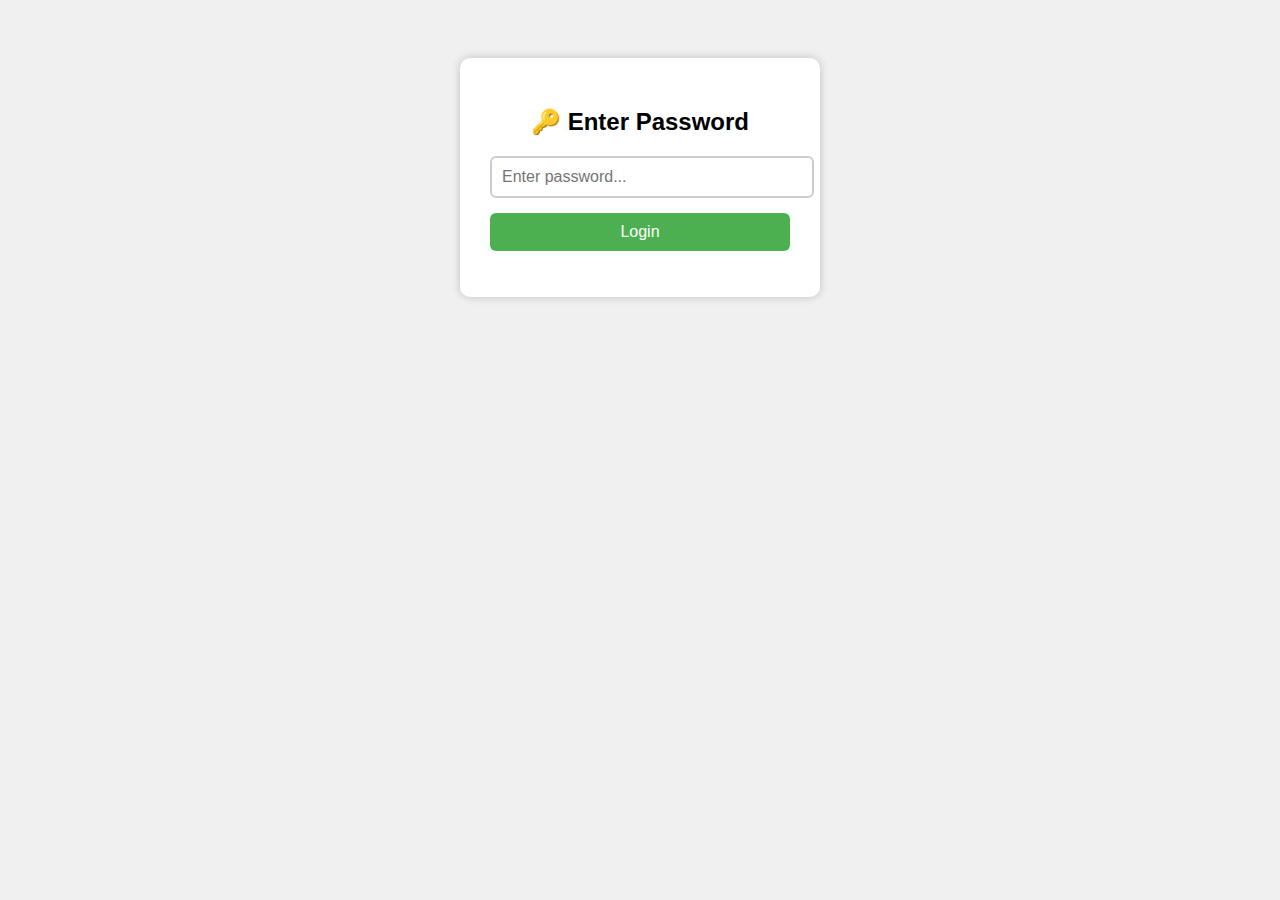
<file: index.html>
<!doctype html>
<html lang="en">
<head>
  <meta charset="utf-8" />
  <title>Password Login</title>
  <style>
    body {
      font-family: Arial, sans-serif;
      text-align: center;
      background: #f0f0f0;
      padding: 50px;
    }
    .box {
      background: white;
      padding: 30px;
      border-radius: 10px;
      max-width: 300px;
      margin: auto;
      box-shadow: 0 0 10px rgba(0,0,0,0.2);
    }
    input {
      width: 100%;
      padding: 10px;
      margin-bottom: 15px;
      border: 2px solid #ccc;
      border-radius: 6px;
      font-size: 16px;
    }
    button {
      padding: 10px;
      width: 100%;
      background: #4CAF50;
      color: white;
      border: none;
      border-radius: 6px;
      font-size: 16px;
      cursor: pointer;
    }
    button:hover {
      background: #45a049;
    }
    #msg {
      margin-top: 10px;
      color: red;
      font-weight: bold;
    }
  </style>
</head>
<body>
  <div class="box">
    <h2>🔑 Enter Password</h2>
    <input type="password" id="passwordInput" placeholder="Enter password..." />
    <button id="loginBtn">Login</button>
    <p id="msg"></p>
  </div>

  <script>
    const correctPassword = "admin1"; // 🔹 هنا حط الباسورد اللي إنت عايزه

    document.getElementById("loginBtn").addEventListener("click", () => {
      const input = document.getElementById("passwordInput").value;
      if (input === correctPassword) {
        window.location.href = "index-html/index.html"; // لو صح → يفتح برنامجك
      } else {
        document.getElementById("msg").textContent = "❌ Wrong password!";
      }
    });
  </script>
</body>
</html>
</file>
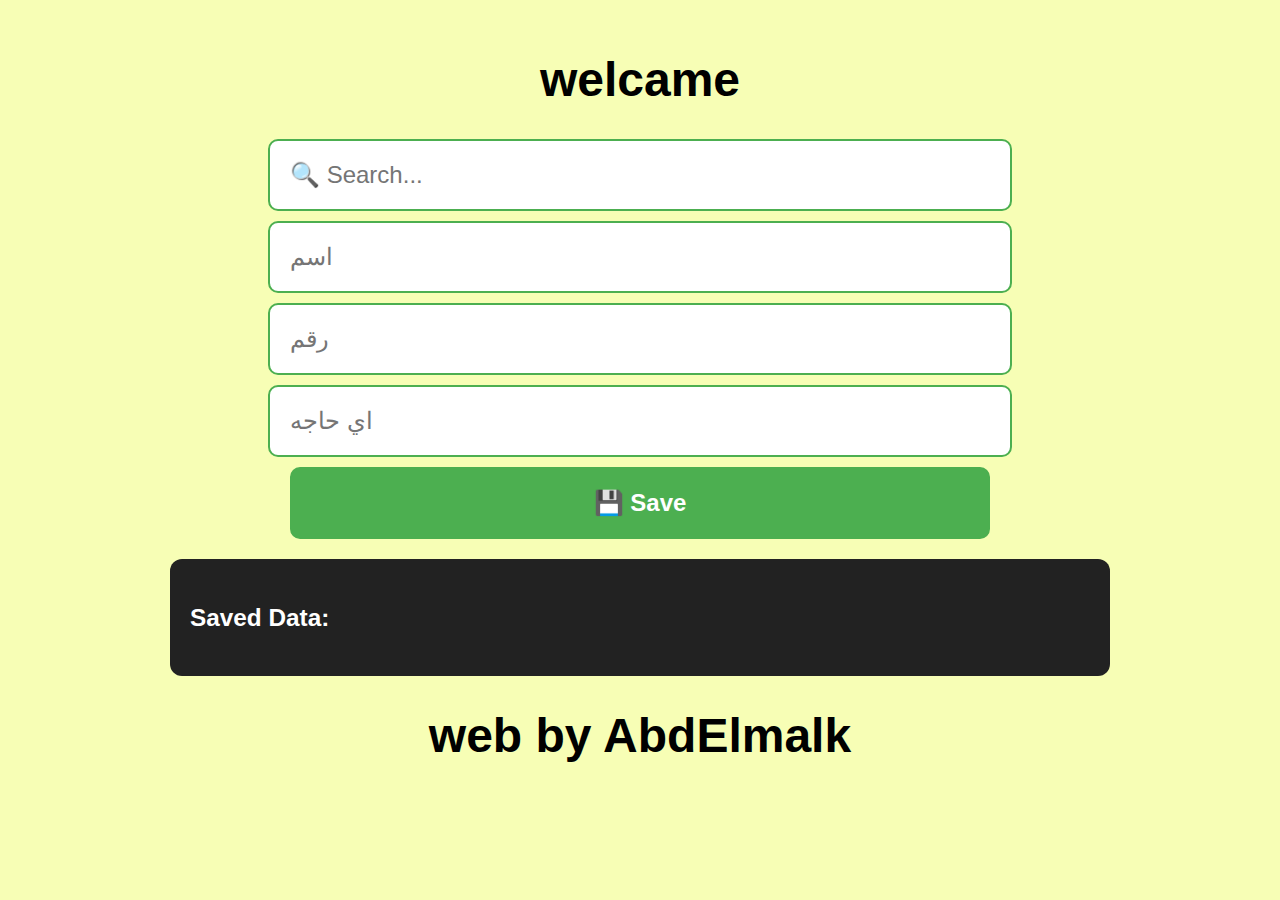
<file: index-html/index.html>
<!doctype html>
<html lang="en">
<head>
  <meta charset="utf-8" />
    <link rel="icon" type="image/png" href="../imges/download.jpg">

  <title>تخزن</title>
  <style>
    body {
      font-family: Arial, sans-serif;
      background:#f7feb5;
      color:#fff;
      margin:0;
      padding:20px;
      text-align:center;
    }
    h1 {
      color:#000000;
      font-size:3rem; /* عنوان كبير */
    }
    input, button {
      padding:20px;  /* أكبر */
      font-size:1.5rem; /* خط كبير */
      margin:10px;
      border-radius:10px;
      border:2px solid #4CAF50;
      width:80%; 
      max-width:700px; /* علشان يبان وسط الشاشة */
      display:block;
      margin-left:auto;
      margin-right:auto;
    }
    button {
      background:#4CAF50;
      color:white;
      font-weight:bold;
      cursor:pointer;
    }
    button:hover { background:#45a049; }
    .list {
      margin-top:20px;
      text-align:left;
      background:#222;
      padding:20px;
      border-radius:12px;
      max-width:900px;
      margin-left:auto;
      margin-right:auto;
      font-size:1.3rem;
    }
    .item {
      background:#333;
      padding:15px;
      margin:10px 0;
      border-left:6px solid #4CAF50;
      display:flex;
      justify-content:space-between;
      align-items:center;
      border-radius:8px;
    }
    .deleteBtn {
      background:#f44336;
      border:none;
      padding:15px 25px;
      color:white;
      border-radius:8px;
      font-size:1.2rem;
      cursor:pointer;
    }

  </style>
</head>
<body>
  <h1>welcame</h1>
 <input id="search" class="search" placeholder="🔍 Search..." />
  <!-- Inputs -->
  <input id="input1" placeholder="اسم" />
  <input id="input2" type="number" placeholder="رقم" />
  <input id="input3" placeholder="اي حاجه" />
  <button id="save">💾 Save</button>

  <!-- Search -->
 

  <!-- List -->
  <div class="list" id="list">
    <h3>Saved Data:</h3>
  </div>
  <div class="by">
    <h1>web by AbdElmalk</h1>
  </div>
  <script>
    let savedData = JSON.parse(localStorage.getItem("entries")) || [];

    function renderList(filter = "") {
      const list = document.getElementById("list");
      list.innerHTML = "<h3>Saved Data:</h3>";
      savedData.forEach((entry, index) => {
        const text = `${entry.input1} ${entry.input2} ${entry.input3}`.toLowerCase();
        if (text.includes(filter.toLowerCase())) {
          const div = document.createElement("div");
          div.className = "item";
          div.innerHTML = `
            <div>
              <span><b>اسم:</b> ${entry.input1}</span>
              <span><b>رقم:</b> ${entry.input2}</span>
              <span><b>اي حاجه:</b> ${entry.input3}</span>
            </div>
            <button class="deleteBtn" data-index="${index}">Delete</button>
          `;
          list.appendChild(div);
        }
      });

      document.querySelectorAll(".deleteBtn").forEach(btn => {
        btn.addEventListener("click", (e) => {
          const index = e.target.getAttribute("data-index");
          savedData.splice(index, 1);
          localStorage.setItem("entries", JSON.stringify(savedData));
          renderList(document.getElementById("search").value);
        });
      });
    }

    renderList();

    document.getElementById("save").addEventListener("click", () => {
      const entry = {
        input1: document.getElementById("input1").value,
        input2: document.getElementById("input2").value,
        input3: document.getElementById("input3").value
      };
      if (entry.input1 || entry.input2 || entry.input3) {
        savedData.push(entry);
        localStorage.setItem("entries", JSON.stringify(savedData));
        renderList(document.getElementById("search").value);
        document.getElementById("input1").value = "";
        document.getElementById("input2").value = "";
        document.getElementById("input3").value = "";
      }
    });

    document.getElementById("search").addEventListener("input", (e) => {
      renderList(e.target.value);
    });
  </script>
</body>
</html>
</file>
